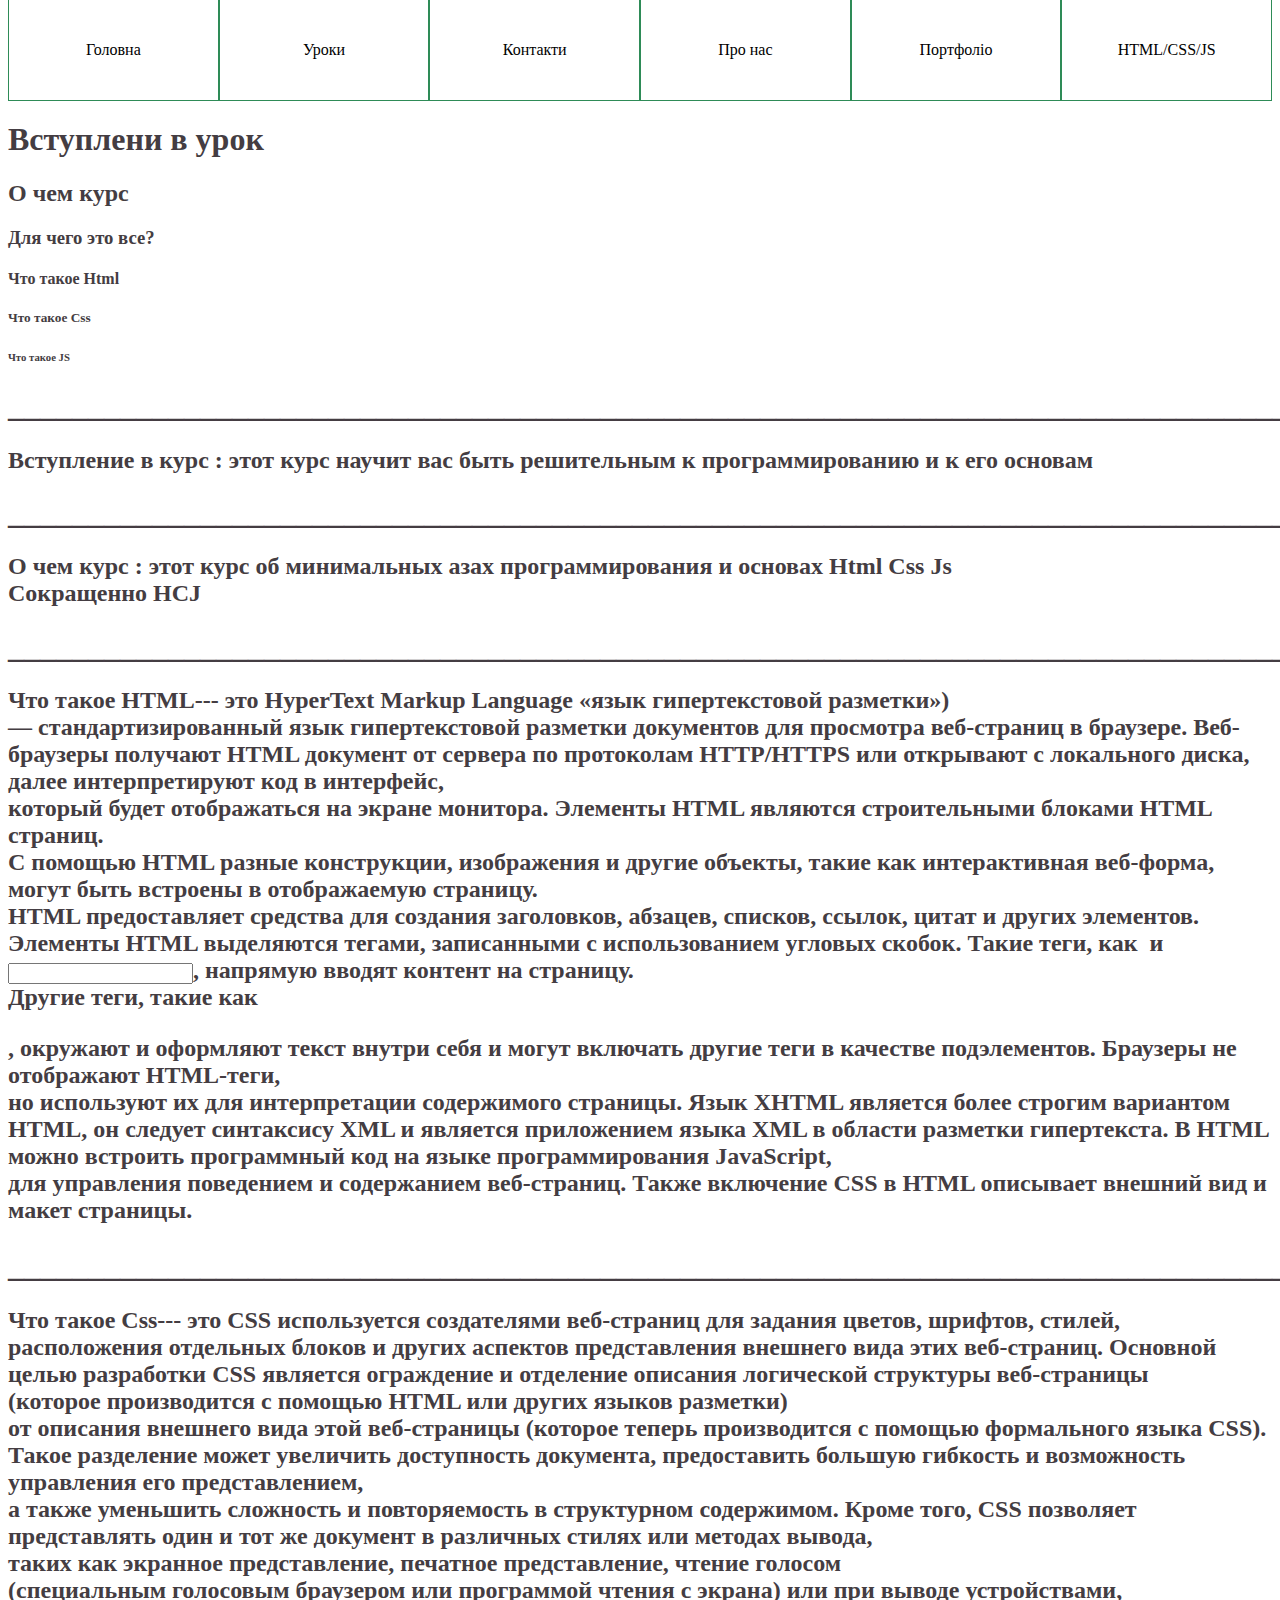
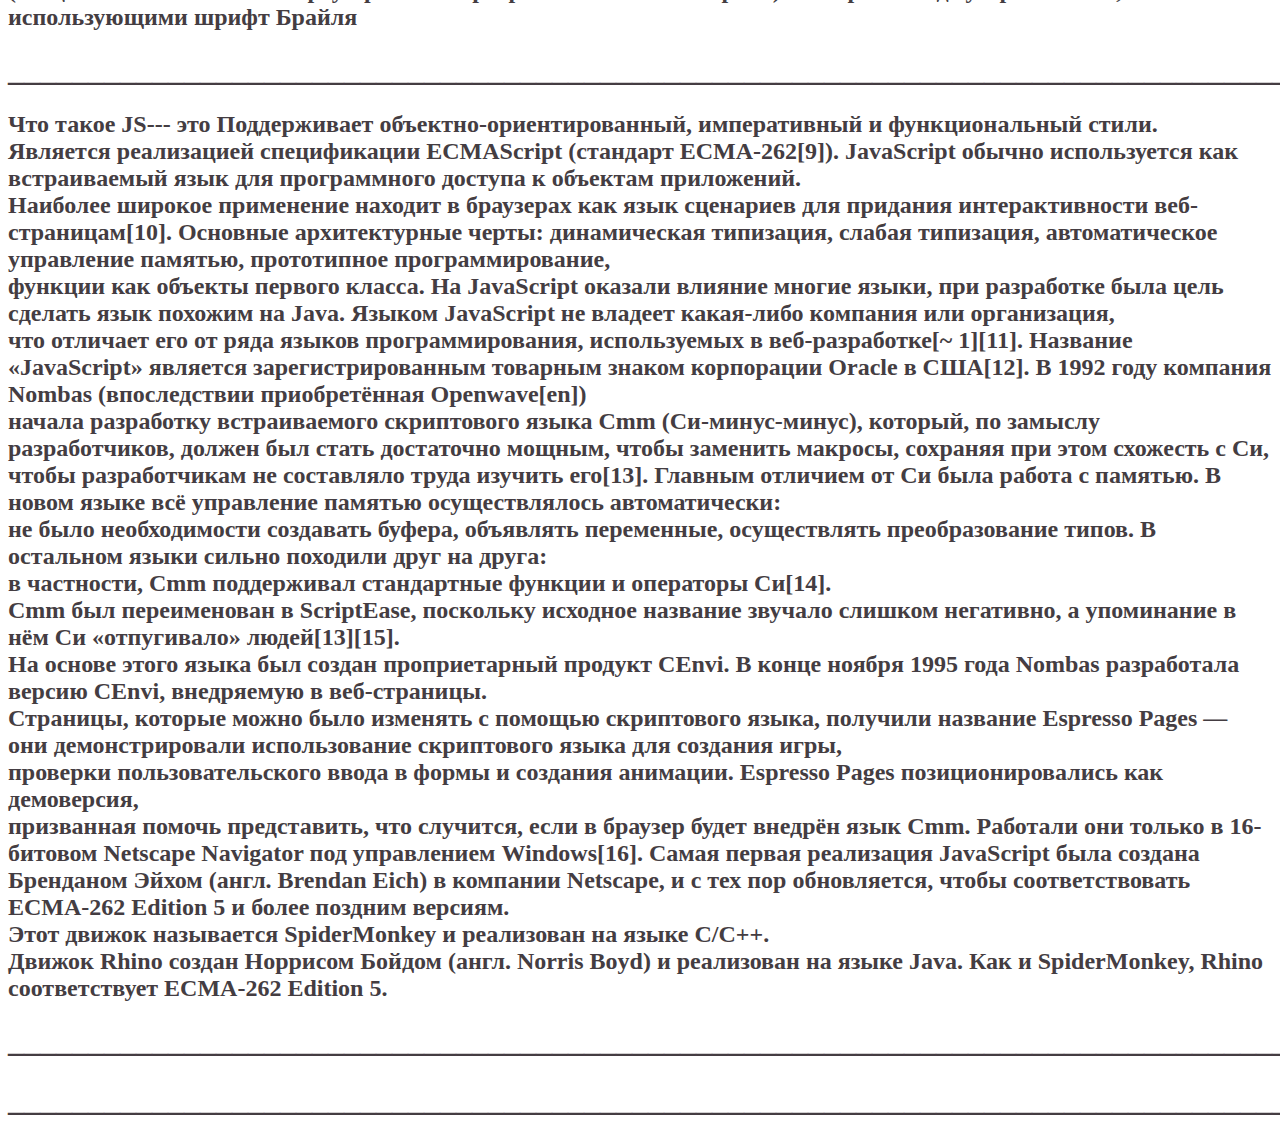
<file: index.html>
<!DOCTYPE html>
<html lang="en">
<head>
	<meta charset="UTF-8">
	<meta name="viewport" content="width=device-width, initial-scale=1.0">
	<title>01 проект</title>
	<link href="style.css" rel="stylesheet">
	<link href="styles.js" rel="stylesheet">	
</head>
<body>
	<div class="menu">
		<a href="index.html" class="menu-items">Головна</a>
		<a href="uroki.html" class="menu-items">Уроки</a>
		<a href="kontakts.html" class="menu-items">Контакти</a>
		<a href="pro-nas.html" class="menu-items">Про нас</a>
		<a href="portfolio.html" class="menu-items">Портфоліо</a>
		<a href="html%20js%20css.html" class="menu-items">HTML/CSS/JS</a>
	</div>
	<h1>Вступлени в урок</h1>

	<h2>О чем курс</h2>

	<h3>Для чего это все?</h1>

	<h4>Что такое Html</h1>

	<h5>Что такое Css</h1>

	<h6>Что такое JS</h6>
	<h1>_____________________________________________________________________________________________________</h1>
	<h2>Вступление в курс : этот курс научит вас быть решительным к программированию и к его основам</h2>
	<h1>_________________________________________________________________________________________________________</h1>
	<h2>О чем курс : этот курс об минимальных азах программирования и основах Html Css Js<br>Сокращенно HCJ</h2>
	<h1>______________________________________________________________________________________________________</h1>
	<h2>Что такое HTML--- это HyperText Markup Language «язык гипертекстовой разметки»)<br> — стандартизированный язык гипертекстовой разметки документов для просмотра веб-страниц в браузере. Веб-браузеры получают HTML документ от сервера по протоколам HTTP/HTTPS или открывают с локального диска, далее интерпретируют код в интерфейс,<br>который будет отображаться на экране монитора.

Элементы HTML являются строительными блоками HTML страниц.<br>С помощью HTML разные конструкции, изображения и другие объекты, такие как интерактивная веб-форма, могут быть встроены в отображаемую страницу.<br>HTML предоставляет средства для создания заголовков, абзацев, списков, ссылок, цитат и других элементов. Элементы HTML выделяются тегами, записанными с использованием угловых скобок. Такие теги, как <img /> и <input />, напрямую вводят контент на страницу.<br>Другие теги, такие как <p>, окружают и оформляют текст внутри себя и могут включать другие теги в качестве подэлементов. Браузеры не отображают HTML-теги,<br>но используют их для интерпретации содержимого страницы.

Язык XHTML является более строгим вариантом HTML, он следует синтаксису XML и является приложением языка XML в области разметки гипертекста.

В HTML можно встроить программный код на языке программирования JavaScript,<br>для управления поведением и содержанием веб-страниц. Также включение CSS в HTML описывает внешний вид и макет страницы.</h2>
<h1>_________________________________________________________________________________________________________</h1>
<h2>Что такое Css--- это CSS используется создателями веб-страниц для задания цветов, шрифтов, стилей,<br>расположения отдельных блоков и других аспектов представления внешнего вида этих веб-страниц. Основной целью разработки CSS является ограждение и отделение описания логической структуры веб-страницы<br>(которое производится с помощью HTML или других языков разметки)<br>от описания внешнего вида этой веб-страницы (которое теперь производится с помощью формального языка CSS). <br>Такое разделение может увеличить доступность документа, предоставить большую гибкость и возможность управления его представлением,<br>а также уменьшить сложность и повторяемость в структурном содержимом.

Кроме того, CSS позволяет представлять один и тот же документ в различных стилях или методах вывода,<br>таких как экранное представление, печатное представление, чтение голосом <br>(специальным голосовым браузером или программой чтения с экрана) или при выводе устройствами, использующими шрифт Брайля</h2>
<h1>_________________________________________________________________________________________________________</h1>
<h2>Что такое JS--- это Поддерживает объектно-ориентированный, императивный и функциональный стили. <br>Является реализацией спецификации ECMAScript (стандарт ECMA-262[9]).

JavaScript обычно используется как встраиваемый язык для программного доступа к объектам приложений. <br>Наиболее широкое применение находит в браузерах как язык сценариев для придания интерактивности веб-страницам[10].

Основные архитектурные черты: динамическая типизация, слабая типизация, автоматическое управление памятью, прототипное программирование,<br>функции как объекты первого класса.

На JavaScript оказали влияние многие языки, при разработке была цель сделать язык похожим на Java. Языком JavaScript не владеет какая-либо компания или организация,<br>что отличает его от ряда языков программирования, используемых в веб-разработке[~ 1][11].

Название «JavaScript» является зарегистрированным товарным знаком корпорации Oracle в США[12].

В 1992 году компания Nombas (впоследствии приобретённая Openwave[en])<br>начала разработку встраиваемого скриптового языка Cmm (Си-минус-минус), который, по замыслу разработчиков, должен был стать достаточно мощным, чтобы заменить макросы, сохраняя при этом схожесть с Си, <br>чтобы разработчикам не составляло труда изучить его[13]. Главным отличием от Си была работа с памятью. В новом языке всё управление памятью осуществлялось автоматически:<br>не было необходимости создавать буфера, объявлять переменные, осуществлять преобразование типов. В остальном языки сильно походили друг на друга:<br>в частности, Cmm поддерживал стандартные функции и операторы Си[14]. <br>Cmm был переименован в ScriptEase, поскольку исходное название звучало слишком негативно, а упоминание в нём Си «отпугивало» людей[13][15]. <br>На основе этого языка был создан проприетарный продукт CEnvi. В конце ноября 1995 года Nombas разработала версию CEnvi, внедряемую в веб-страницы. <br>Страницы, которые можно было изменять с помощью скриптового языка, получили название Espresso Pages — они демонстрировали использование скриптового языка для создания игры, <br>проверки пользовательского ввода в формы и создания анимации. Espresso Pages позиционировались как демоверсия, <br>призванная помочь представить, что случится, если в браузер будет внедрён язык Cmm. Работали они только в 16-битовом Netscape Navigator под управлением Windows[16].

Самая первая реализация JavaScript была создана Бренданом Эйхом (англ. Brendan Eich) в компании Netscape, и с тех пор обновляется, чтобы соответствовать ECMA-262 Edition 5 и более поздним версиям. <br>Этот движок называется SpiderMonkey и реализован на языке C/C++. <br>Движок Rhino создан Норрисом Бойдом (англ. Norris Boyd) и реализован на языке Java. Как и SpiderMonkey, Rhino соответствует ECMA-262 Edition 5.</h2>
<h1>____________________________________________________________________________________________________________</h1>
<h1>____________________________________________________________________________________________________________</h1>
</body>
</html>
</file>
<file: style.css>
body {
	color: #443D42;
	margin-top: auto;
}
.menu {
    display: flex;
    justify-content: space-between;
    align-items: center;
    height: 100px;
}
.menu-items{
    display: flex;
    flex: 1;
    height: 100%;
    border: 1px solid seagreen;
    justify-content: center;
    align-items: center;
    color: black;
    text-decoration: none;
}
</file>
